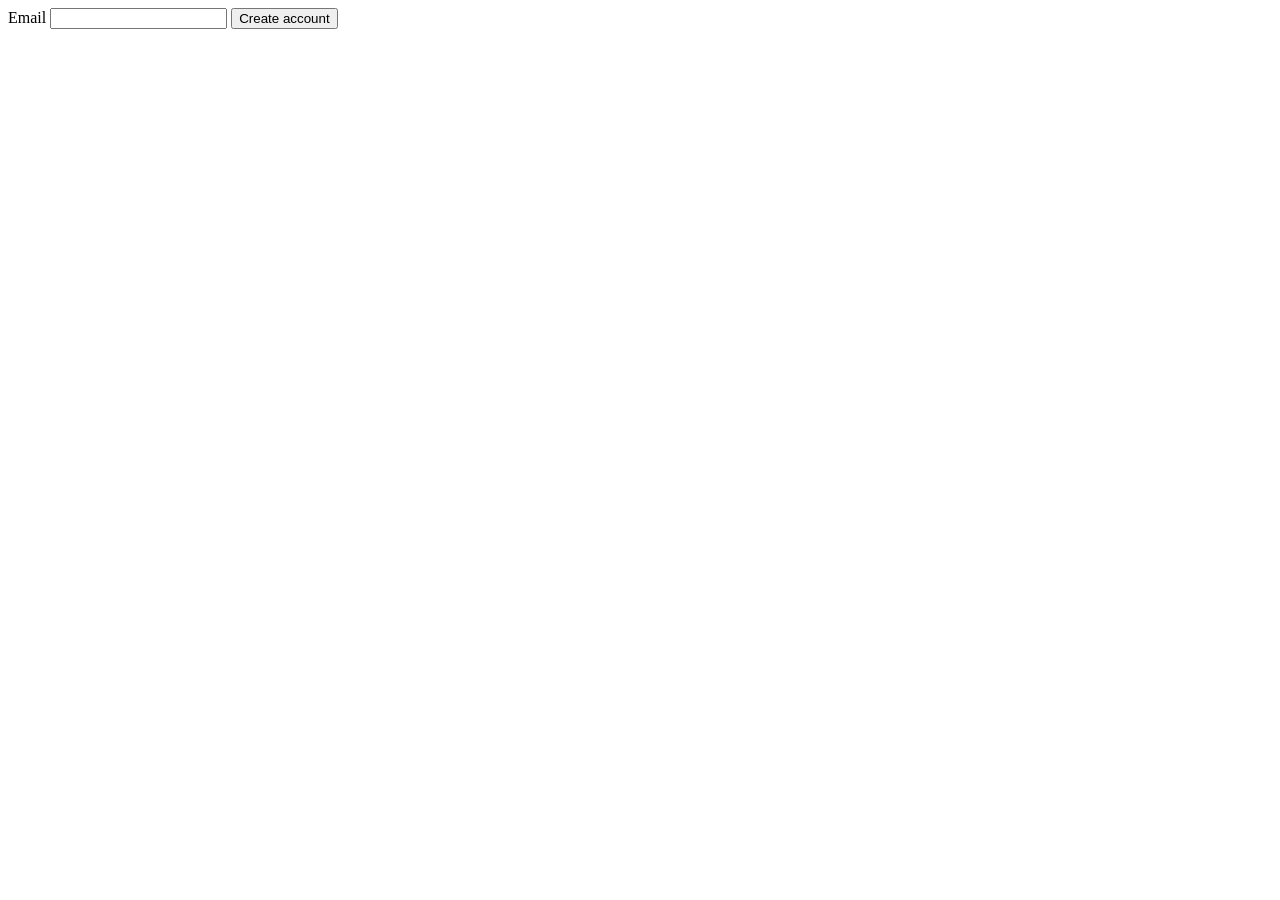
<file: agent-skills-main/evals/fixtures/browser-testing-with-devtools/index.html>
<!doctype html>
<html lang="en">
  <head><meta charset="utf-8"><title>Signup</title></head>
  <body>
    <form id="signup-form">
      <label>Email <input id="email" name="email" type="email" required></label>
      <button type="submit">Create account</button>
    </form>
    <p id="status" aria-live="polite"></p>
    <script>
      document.querySelector('#signup-form').addEventListener('submit', async (event) => {
        event.preventDefault();
        const email = document.querySelector('#email').value;
        const response = await fetch('/api/signup', {
          method: 'POST',
          headers: { 'content-type': 'application/json' },
          body: JSON.stringify({ email }),
        });
        const result = await response.json();
        document.querySelector('#status').textContent = result.message;
      });
    </script>
  </body>
</html>
</file>
